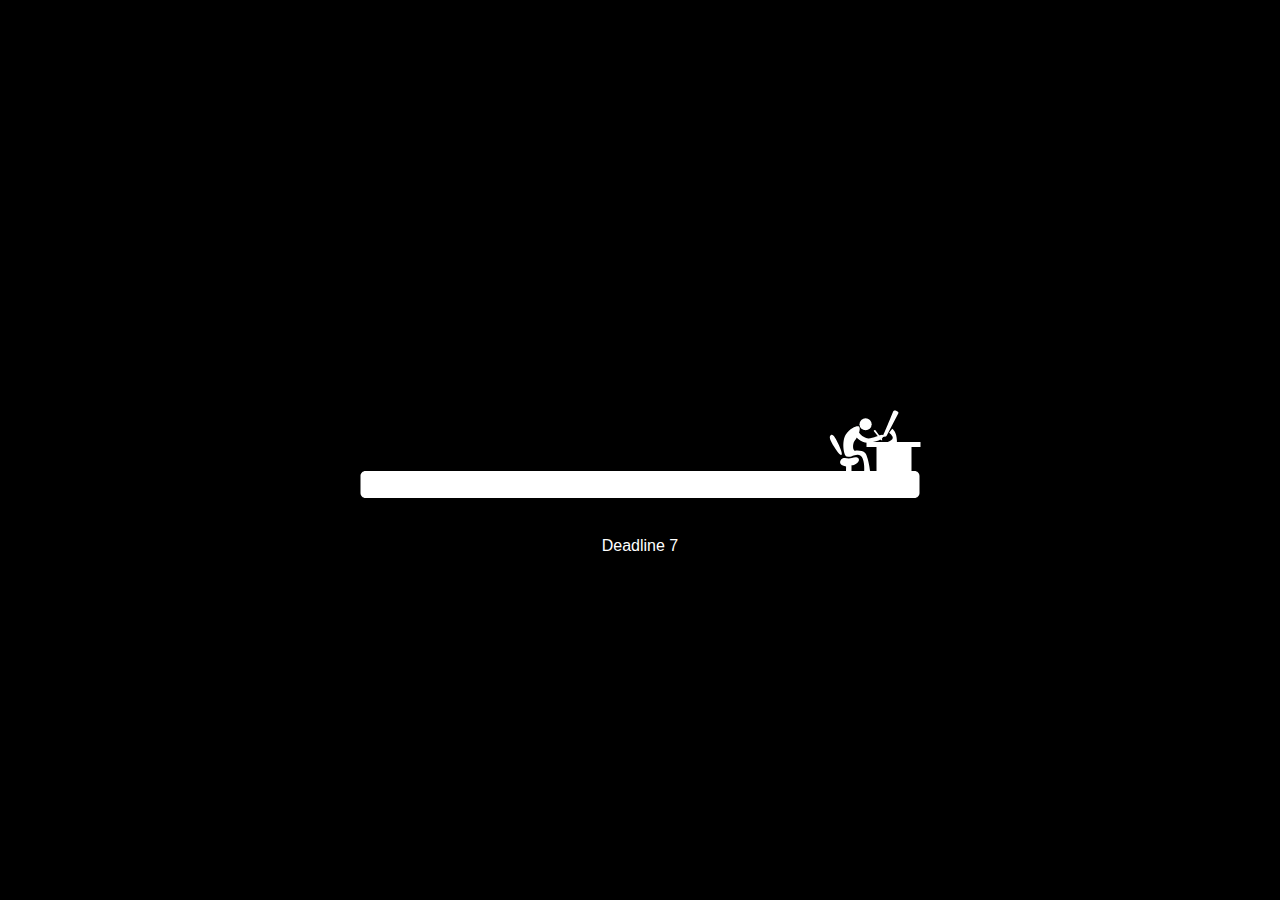
<file: index.html>
<!DOCTYPE html>
<html lang="en">

<head>
  <meta charset="UTF-8">
  <meta name="viewport" content="width=device-width, initial-scale=1.0">
  <link rel="stylesheet" href="deadline-loading.css">
  <title>Document</title>
</head>

<body>
  <!-- /*
    Svg Projects
    Author: Jonathan Trancozo
    Language: HTML, CSS3 and SVG
    */ -->
  <div id="deadline">
    <svg preserveAspectRatio="none" id="line" viewBox="0 0 581 158">
      <g id="fire">
        <rect id="mask-fire-black" x="511" y="41" width="38" height="34" />
        <g>
          <defs>
            <rect id="mask_fire" x="511" y="41" width="38" height="34" />
          </defs>
          <clipPath id="mask-fire_1_">
            <use xlink:href="#mask_fire" overflow="visible" />
          </clipPath>
          <g id="group-fire" clip-path="url(#mask-fire_1_)">
            <path id="red-flame" fill="#B71342"
              d="M528.377,100.291c6.207,0,10.947-3.272,10.834-8.576 c-0.112-5.305-2.934-8.803-8.237-10.383c-5.306-1.581-3.838-7.9-0.79-9.707c-7.337,2.032-7.581,5.891-7.11,8.238 c0.789,3.951,7.56,4.402,5.077,9.48c-2.482,5.079-8.012,1.129-6.319-2.257c-2.843,2.233-4.78,6.681-2.259,9.703 C521.256,98.809,524.175,100.291,528.377,100.291z" />
            <path id="yellow-flame" opacity="0.71" fill="#F7B523"
              d="M528.837,100.291c4.197,0,5.108-1.854,5.974-5.417 c0.902-3.724-1.129-6.207-5.305-9.931c-2.396-2.137-1.581-4.176-0.565-6.32c-4.401,1.918-3.384,5.304-2.482,6.658 c1.511,2.267,2.099,2.364,0.42,5.8c-1.679,3.435-5.42,0.764-4.275-1.527c-1.921,1.512-2.373,4.04-1.528,6.563 C522.057,99.051,525.994,100.291,528.837,100.291z" />
            <path id="white-flame" opacity="0.81" fill="#FFFFFF"
              d="M529.461,100.291c-2.364,0-4.174-1.322-4.129-3.469 c0.04-2.145,1.117-3.56,3.141-4.198c2.022-0.638,1.463-3.195,0.302-3.925c2.798,0.821,2.89,2.382,2.711,3.332 c-0.301,1.597-2.883,1.779-1.938,3.834c0.912,1.975,3.286,0.938,2.409-0.913c1.086,0.903,1.826,2.701,0.864,3.924 C532.18,99.691,531.064,100.291,529.461,100.291z" />
          </g>
        </g>
      </g>
      <g id="progress-trail">
        <path fill="#FFFFFF"
          d="M491.979,83.878c1.215-0.73-0.62-5.404-3.229-11.044c-2.583-5.584-5.034-10.066-7.229-8.878
                                  c-2.854,1.544-0.192,6.286,2.979,11.628C487.667,80.917,490.667,84.667,491.979,83.878z" />
        <path fill="#FFFFFF" d="M571,76v-5h-23.608c0.476-9.951-4.642-13.25-4.642-13.25l-3.125,4c0,0,3.726,2.7,3.625,5.125
                                  c-0.071,1.714-2.711,3.18-4.962,4.125H517v5h10v24h-25v-5.666c0,0,0.839,0,2.839-0.667s6.172-3.667,4.005-6.333
                                  s-7.49,0.333-9.656,0.166s-6.479-1.5-8.146,1.917c-1.551,3.178,0.791,5.25,5.541,6.083l-0.065,4.5H16c-2.761,0-5,2.238-5,5v17
                                  c0,2.762,2.239,5,5,5h549c2.762,0,5-2.238,5-5v-17c0-2.762-2.238-5-5-5h-3V76H571z" />
        <path fill="#FFFFFF" d="M535,65.625c1.125,0.625,2.25-1.125,2.25-1.125l11.625-22.375c0,0,0.75-0.875-1.75-2.125
                                  s-3.375,0.25-3.375,0.25s-8.75,21.625-9.875,23.5S533.875,65,535,65.625z" />
      </g>
      <g>
        <defs>
          <path id="SVGID_1_" d="M484.5,75.584c-3.172-5.342-5.833-10.084-2.979-11.628c2.195-1.188,4.646,3.294,7.229,8.878
                                   c2.609,5.64,4.444,10.313,3.229,11.044C490.667,84.667,487.667,80.917,484.5,75.584z M571,76v-5h-23.608
                                   c0.476-9.951-4.642-13.25-4.642-13.25l-3.125,4c0,0,3.726,2.7,3.625,5.125c-0.071,1.714-2.711,3.18-4.962,4.125H517v5h10v24h-25
                                   v-5.666c0,0,0.839,0,2.839-0.667s6.172-3.667,4.005-6.333s-7.49,0.333-9.656,0.166s-6.479-1.5-8.146,1.917
                                   c-1.551,3.178,0.791,5.25,5.541,6.083l-0.065,4.5H16c-2.761,0-5,2.238-5,5v17c0,2.762,2.239,5,5,5h549c2.762,0,5-2.238,5-5v-17
                                   c0-2.762-2.238-5-5-5h-3V76H571z M535,65.625c1.125,0.625,2.25-1.125,2.25-1.125l11.625-22.375c0,0,0.75-0.875-1.75-2.125
                                   s-3.375,0.25-3.375,0.25s-8.75,21.625-9.875,23.5S533.875,65,535,65.625z" />
        </defs>
        <clipPath id="SVGID_2_">
          <use xlink:href="#SVGID_1_" overflow="visible" />
        </clipPath>
        <rect id="progress-time-fill" x="-100%" y="34" clip-path="url(#SVGID_2_)" fill="#BE002A" width="586"
          height="103" />
      </g>

      <g id="death-group">
        <path id="death" fill="#BE002A" d="M-46.25,40.416c-5.42-0.281-8.349,3.17-13.25,3.918c-5.716,0.871-10.583-0.918-10.583-0.918
                                             C-67.5,49-65.175,50.6-62.083,52c5.333,2.416,4.083,3.5,2.084,4.5c-16.5,4.833-15.417,27.917-15.417,27.917L-75.5,84.75
                                             c-1,12.25-20.25,18.75-20.25,18.75s39.447,13.471,46.25-4.25c3.583-9.333-1.553-16.869-1.667-22.75
                                             c-0.076-3.871,2.842-8.529,6.084-12.334c3.596-4.22,6.958-10.374,6.958-15.416C-38.125,43.186-39.833,40.75-46.25,40.416z
                                             M-40,51.959c-0.882,3.004-2.779,6.906-4.154,6.537s-0.939-4.32,0.112-7.704c0.82-2.64,2.672-5.96,3.959-5.583
                                             C-39.005,45.523-39.073,48.8-40,51.959z" />
        <path id="death-arm" fill="#BE002A"
          d="M-53.375,75.25c0,0,9.375,2.25,11.25,0.25s2.313-2.342,3.375-2.791
                                                 c1.083-0.459,4.375-1.75,4.292-4.75c-0.101-3.627,0.271-4.594,1.333-5.043c1.083-0.457,2.75-1.666,2.75-1.666
                                                 s0.708-0.291,0.5-0.875s-0.791-2.125-1.583-2.959c-0.792-0.832-2.375-1.874-2.917-1.332c-0.542,0.541-7.875,7.166-7.875,7.166
                                                 s-2.667,2.791-3.417,0.125S-49.833,61-49.833,61s-3.417,1.416-3.417,1.541s-1.25,5.834-1.25,5.834l-0.583,5.833L-53.375,75.25z" />
        <path id="death-tool" fill="#BE002A"
          d="M-20.996,26.839l-42.819,91.475l1.812,0.848l38.342-81.909c0,0,8.833,2.643,12.412,7.414
                                                  c5,6.668,4.75,14.084,4.75,14.084s4.354-7.732,0.083-17.666C-10,32.75-19.647,28.676-19.647,28.676l0.463-0.988L-20.996,26.839z" />
      </g>
      <path id="designer-body" fill="#FEFFFE" d="M514.75,100.334c0,0,1.25-16.834-6.75-16.5c-5.501,0.229-5.583,3-10.833,1.666
                                                   c-3.251-0.826-5.084-15.75-0.834-22c4.948-7.277,12.086-9.266,13.334-7.833c2.25,2.583-2,10.833-4.5,14.167
                                                   c-2.5,3.333-1.833,10.416,0.5,9.916s8.026-0.141,10,2.25c3.166,3.834,4.916,17.667,4.916,17.667l0.917,2.5l-4,0.167L514.75,100.334z
                                                   " />

      <circle id="designer-head" fill="#FEFFFE" cx="516.083" cy="53.25" r="6.083" />

      <g id="designer-arm-grop">
        <path id="designer-arm" fill="#FEFFFE"
          d="M505.875,64.875c0,0,5.875,7.5,13.042,6.791c6.419-0.635,11.833-2.791,13.458-4.041s2-3.5,0.25-3.875
                                                    s-11.375,5.125-16,3.25c-5.963-2.418-8.25-7.625-8.25-7.625l-2,1.125L505.875,64.875z" />
        <path id="designer-pen" fill="#FEFFFE" d="M525.75,59.084c0,0-0.423-0.262-0.969,0.088c-0.586,0.375-0.547,0.891-0.547,0.891l7.172,8.984l1.261,0.453
                                                    l-0.104-1.328L525.75,59.084z" />
      </g>
    </svg>

    <div class="deadline-days">
      Deadline <span class="day">7</span> <span class="days">days</span>
    </div>

  </div>

  <script src="jquery.js"></script>
  <script src="deadline-loading.js"></script>
</body>

</html>
</file>
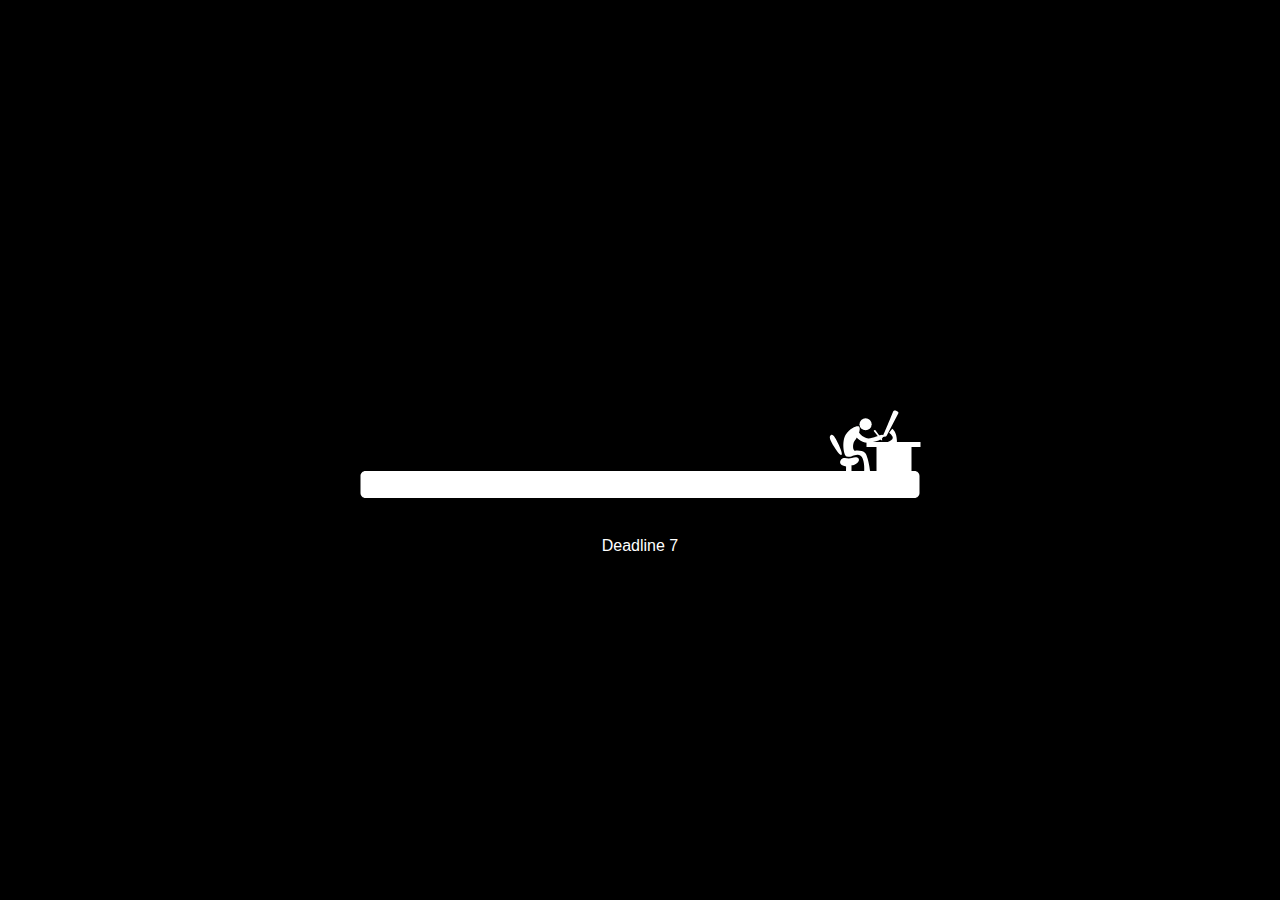
<file: deadline-loading.html>
<!DOCTYPE html>
<html lang="en">
  <head>
    <meta charset="UTF-8">
    <meta name="viewport" content="width=device-width, initial-scale=1.0">
    <link rel="stylesheet" href="deadline-loading.css">
    <title>Document</title>
  </head>
  <body>
    <!-- /*
    Svg Projects
    Author: Jonathan Trancozo
    Language: HTML, CSS3 and SVG
    */ -->
    <div id="deadline">
      <svg preserveAspectRatio="none" id="line" viewBox="0 0 581 158">
        <g id="fire">
          <rect id="mask-fire-black" x="511" y="41" width="38" height="34"/>
          <g>
            <defs>
              <rect id="mask_fire" x="511" y="41" width="38" height="34"/>
            </defs>
            <clipPath id="mask-fire_1_">
              <use xlink:href="#mask_fire"  overflow="visible"/>
            </clipPath>
            <g id="group-fire" clip-path="url(#mask-fire_1_)">
              <path id="red-flame" fill="#B71342" d="M528.377,100.291c6.207,0,10.947-3.272,10.834-8.576 c-0.112-5.305-2.934-8.803-8.237-10.383c-5.306-1.581-3.838-7.9-0.79-9.707c-7.337,2.032-7.581,5.891-7.11,8.238 c0.789,3.951,7.56,4.402,5.077,9.48c-2.482,5.079-8.012,1.129-6.319-2.257c-2.843,2.233-4.78,6.681-2.259,9.703 C521.256,98.809,524.175,100.291,528.377,100.291z"/>
              <path id="yellow-flame" opacity="0.71" fill="#F7B523" d="M528.837,100.291c4.197,0,5.108-1.854,5.974-5.417 c0.902-3.724-1.129-6.207-5.305-9.931c-2.396-2.137-1.581-4.176-0.565-6.32c-4.401,1.918-3.384,5.304-2.482,6.658 c1.511,2.267,2.099,2.364,0.42,5.8c-1.679,3.435-5.42,0.764-4.275-1.527c-1.921,1.512-2.373,4.04-1.528,6.563 C522.057,99.051,525.994,100.291,528.837,100.291z"/>
              <path id="white-flame" opacity="0.81" fill="#FFFFFF" d="M529.461,100.291c-2.364,0-4.174-1.322-4.129-3.469 c0.04-2.145,1.117-3.56,3.141-4.198c2.022-0.638,1.463-3.195,0.302-3.925c2.798,0.821,2.89,2.382,2.711,3.332 c-0.301,1.597-2.883,1.779-1.938,3.834c0.912,1.975,3.286,0.938,2.409-0.913c1.086,0.903,1.826,2.701,0.864,3.924 C532.18,99.691,531.064,100.291,529.461,100.291z"/>
            </g>
          </g>
        </g>
        <g id="progress-trail">
          <path fill="#FFFFFF" d="M491.979,83.878c1.215-0.73-0.62-5.404-3.229-11.044c-2.583-5.584-5.034-10.066-7.229-8.878
                                  c-2.854,1.544-0.192,6.286,2.979,11.628C487.667,80.917,490.667,84.667,491.979,83.878z"/>
          <path fill="#FFFFFF" d="M571,76v-5h-23.608c0.476-9.951-4.642-13.25-4.642-13.25l-3.125,4c0,0,3.726,2.7,3.625,5.125
                                  c-0.071,1.714-2.711,3.18-4.962,4.125H517v5h10v24h-25v-5.666c0,0,0.839,0,2.839-0.667s6.172-3.667,4.005-6.333
                                  s-7.49,0.333-9.656,0.166s-6.479-1.5-8.146,1.917c-1.551,3.178,0.791,5.25,5.541,6.083l-0.065,4.5H16c-2.761,0-5,2.238-5,5v17
                                  c0,2.762,2.239,5,5,5h549c2.762,0,5-2.238,5-5v-17c0-2.762-2.238-5-5-5h-3V76H571z"/>
          <path fill="#FFFFFF" d="M535,65.625c1.125,0.625,2.25-1.125,2.25-1.125l11.625-22.375c0,0,0.75-0.875-1.75-2.125
                                  s-3.375,0.25-3.375,0.25s-8.75,21.625-9.875,23.5S533.875,65,535,65.625z"/>
        </g>
        <g>
          <defs>
            <path id="SVGID_1_" d="M484.5,75.584c-3.172-5.342-5.833-10.084-2.979-11.628c2.195-1.188,4.646,3.294,7.229,8.878
                                   c2.609,5.64,4.444,10.313,3.229,11.044C490.667,84.667,487.667,80.917,484.5,75.584z M571,76v-5h-23.608
                                   c0.476-9.951-4.642-13.25-4.642-13.25l-3.125,4c0,0,3.726,2.7,3.625,5.125c-0.071,1.714-2.711,3.18-4.962,4.125H517v5h10v24h-25
                                   v-5.666c0,0,0.839,0,2.839-0.667s6.172-3.667,4.005-6.333s-7.49,0.333-9.656,0.166s-6.479-1.5-8.146,1.917
                                   c-1.551,3.178,0.791,5.25,5.541,6.083l-0.065,4.5H16c-2.761,0-5,2.238-5,5v17c0,2.762,2.239,5,5,5h549c2.762,0,5-2.238,5-5v-17
                                   c0-2.762-2.238-5-5-5h-3V76H571z M535,65.625c1.125,0.625,2.25-1.125,2.25-1.125l11.625-22.375c0,0,0.75-0.875-1.75-2.125
                                   s-3.375,0.25-3.375,0.25s-8.75,21.625-9.875,23.5S533.875,65,535,65.625z"/>
          </defs>
          <clipPath id="SVGID_2_">
            <use xlink:href="#SVGID_1_"  overflow="visible"/>
          </clipPath>
          <rect id="progress-time-fill" x="-100%" y="34" clip-path="url(#SVGID_2_)" fill="#BE002A" width="586" height="103"/>
        </g>
    
        <g id="death-group">
          <path id="death" fill="#BE002A" d="M-46.25,40.416c-5.42-0.281-8.349,3.17-13.25,3.918c-5.716,0.871-10.583-0.918-10.583-0.918
                                             C-67.5,49-65.175,50.6-62.083,52c5.333,2.416,4.083,3.5,2.084,4.5c-16.5,4.833-15.417,27.917-15.417,27.917L-75.5,84.75
                                             c-1,12.25-20.25,18.75-20.25,18.75s39.447,13.471,46.25-4.25c3.583-9.333-1.553-16.869-1.667-22.75
                                             c-0.076-3.871,2.842-8.529,6.084-12.334c3.596-4.22,6.958-10.374,6.958-15.416C-38.125,43.186-39.833,40.75-46.25,40.416z
                                             M-40,51.959c-0.882,3.004-2.779,6.906-4.154,6.537s-0.939-4.32,0.112-7.704c0.82-2.64,2.672-5.96,3.959-5.583
                                             C-39.005,45.523-39.073,48.8-40,51.959z"/>
          <path id="death-arm" fill="#BE002A" d="M-53.375,75.25c0,0,9.375,2.25,11.25,0.25s2.313-2.342,3.375-2.791
                                                 c1.083-0.459,4.375-1.75,4.292-4.75c-0.101-3.627,0.271-4.594,1.333-5.043c1.083-0.457,2.75-1.666,2.75-1.666
                                                 s0.708-0.291,0.5-0.875s-0.791-2.125-1.583-2.959c-0.792-0.832-2.375-1.874-2.917-1.332c-0.542,0.541-7.875,7.166-7.875,7.166
                                                 s-2.667,2.791-3.417,0.125S-49.833,61-49.833,61s-3.417,1.416-3.417,1.541s-1.25,5.834-1.25,5.834l-0.583,5.833L-53.375,75.25z"/>
          <path id="death-tool" fill="#BE002A" d="M-20.996,26.839l-42.819,91.475l1.812,0.848l38.342-81.909c0,0,8.833,2.643,12.412,7.414
                                                  c5,6.668,4.75,14.084,4.75,14.084s4.354-7.732,0.083-17.666C-10,32.75-19.647,28.676-19.647,28.676l0.463-0.988L-20.996,26.839z"/>
        </g>
        <path id="designer-body" fill="#FEFFFE" d="M514.75,100.334c0,0,1.25-16.834-6.75-16.5c-5.501,0.229-5.583,3-10.833,1.666
                                                   c-3.251-0.826-5.084-15.75-0.834-22c4.948-7.277,12.086-9.266,13.334-7.833c2.25,2.583-2,10.833-4.5,14.167
                                                   c-2.5,3.333-1.833,10.416,0.5,9.916s8.026-0.141,10,2.25c3.166,3.834,4.916,17.667,4.916,17.667l0.917,2.5l-4,0.167L514.75,100.334z
                                                   "/>
    
        <circle id="designer-head" fill="#FEFFFE" cx="516.083" cy="53.25" r="6.083"/>
    
        <g id="designer-arm-grop">
          <path id="designer-arm" fill="#FEFFFE" d="M505.875,64.875c0,0,5.875,7.5,13.042,6.791c6.419-0.635,11.833-2.791,13.458-4.041s2-3.5,0.25-3.875
                                                    s-11.375,5.125-16,3.25c-5.963-2.418-8.25-7.625-8.25-7.625l-2,1.125L505.875,64.875z"/>
          <path id="designer-pen" fill="#FEFFFE" d="M525.75,59.084c0,0-0.423-0.262-0.969,0.088c-0.586,0.375-0.547,0.891-0.547,0.891l7.172,8.984l1.261,0.453
                                                    l-0.104-1.328L525.75,59.084z"/>
        </g>
      </svg>
    
      <div class="deadline-days">
        Deadline <span class="day">7</span> <span class="days">days</span>
      </div>
    
    </div>
      
    <script src="jquery.js"></script> 
    <script src="deadline-loading.js"></script>
  </body>
</html>
</file>
<file: deadline-loading.css>
/*
Svg Projects
Author: Jonathan Trancozo
Language: HTML, CSS3 and SVG
*/

html {
  font-size: 1em;
  line-height: 1.4;
}

html,
body {
  height: 100%;
}

body {
  margin: 0;
  padding: 0;
  background: #000;
}


#deadline {
  width:581px;
  max-width: 100%;
  height:158px;
  position: absolute;
  top: 50%;
  left: 50%;
  z-index: 1;
  -webkit-transform: translate(-50%, -50%);
  transform: translate(-50%, -50%);
}

#deadline svg {
  width: 100%;
}

#progress-time-fill {
  animation-name: progress-fill; 
  animation-timing-function: linear; 
  animation-iteration-count: infinite;
}

/* Death */
#death-group {
  animation-name: walk;
  animation-timing-function: ease; 
  animation-iteration-count: infinite;
  transform: translateX(0);
}

#death-arm {
  animation: move-arm 3s ease infinite;
  /* transform-origin: left center; */
  transform-origin: -60px 74px;
}

#death-tool {
  animation: move-tool 3s ease infinite;
  transform-origin: -48px center;
}

/* Designer */

#designer-arm-grop {
  animation: write 1.5s ease infinite;
  transform: translate(0, 0) rotate(0deg) scale(1, 1);
  transform-origin: 90% top;
}

.deadline-days {
  color: #fff;
  text-align: center;
  width: 100px;
  margin: 0 auto;
  position: relative;
  height: 20px;
  font-family: 'Oswald', sans-serif;
}

.deadline-days .inner {
  width: 100px;
  position: relative;
  top: 0;
  left: 0;
}

.mask-red,
.mask-white {
  position: absolute;
  top: 0;
  width: 100%;
  overflow: hidden;
  height: 100%;
}

.mask-red {
  left: 0;
  width: 0;
  color: #BE002A;
  animation: text-red 20s ease infinite;
  z-index: 2;
  background: #000;
}
.mask-white {
  right: 0;
}

/* Flames */

#red-flame {
  opacity: 0;
  animation: show-flames 20s ease infinite, red-flame 120ms ease infinite;
  transform-origin: center bottom;
}

#yellow-flame {
  opacity: 0;
  animation: show-flames 20s ease infinite, yellow-flame 120ms ease infinite;
  transform-origin: center bottom;
}

#white-flame {
  opacity: 0;
  animation: show-flames 20s ease infinite, red-flame 100ms ease infinite;
  transform-origin: center bottom;
}

@keyframes progress-fill {
  0% {
      x: -100%;
  }

  100% {
      x: -3%;
  }
}

@keyframes walk {
  0% {
      transform: translateX(0);
  }
  6% {
      transform: translateX(0);
  }
  10% {
      transform: translateX(100px);
  }

  15% {
      transform: translateX(140px);
  }

  25% {
      transform: translateX(170px);
  }

  35% {
      transform: translateX(220px);
  }

  45% {
      transform: translateX(280px);
  }

  55% {
      transform: translateX(340px);
  }

  65% {
      transform: translateX(370px);
  }

  75% {
      transform: translateX(430px);
  }

  85% {
      transform: translateX(460px);
  }

  100% {
      transform: translateX(520px);
  }
}

@keyframes move-arm {
  0% {
      transform: rotate(0);
  }

  5% {
      transform: rotate(0);
  }

  9% {
      transform: rotate(40deg);
  }

  80% {
      transform: rotate(0);
  }
}

@keyframes move-tool {
  0% {
      transform: rotate(0);
  }

  5% {
      transform: rotate(0);
  }

  9% {
      transform: rotate(50deg);
  }

  80% {
      transform: rotate(0);
  }
}

/* Design animations */

@keyframes write {
  0% {
      transform: translate(0, 0) rotate(0deg) scale(1, 1);
  }

  16% {
      transform: translate(0px, 0px) rotate(5deg) scale(0.8, 1);
  }

  32% {
      transform: translate(0px, 0px) rotate(0deg) scale(1, 1);
  }

  48% {
      transform: translate(0px, 0px) rotate(6deg) scale(0.8, 1);
  }

  65% {
      transform: translate(0px, 0px) rotate(0deg) scale(1, 1);
  }

  83% {
      transform: translate(0px, 0px) rotate(4deg) scale(0.8, 1);
  }
}

@keyframes text-red {
  0% {
      width: 0%;
  }

  100% {
      width: 98%;
  }
}

/* Flames */

/* @keyframes show-flames {
  0% {
      transform:  translateY(0);
  }
  74% {
      transform:  translateY(0);
  }
  80% {
      transform:  translateY(-30px);
  }
  97% {
      transform:  translateY(-30px);
  }
  100% {
      transform: translateY(0px);
  }
} */

@keyframes show-flames {
  0% {
      opacity: 0;
  }
  74% {
      opacity: 0;
  }
  80% {
      opacity: 1;
  }
  99% {
      opacity: 1;
  }
  100% {
      opacity: 0;
  }
}

@keyframes red-flame {
  0% {
      transform: translateY(-30px) scale(1, 1);
  }

  25% {
      transform: translateY(-30px) scale(1.1, 1.1);
  }

  75% {
      transform: translateY(-30px) scale(0.8, 0.7); 
  }

  100% {
      transform: translateY(-30px) scale(1, 1); 
  }
}

@keyframes yellow-flame {
  0% {
      transform: translateY(-30px) scale(0.8, 0.7);
  }

  50% {
      transform: translateY(-30px) scale(1.1, 1.2);
  }

  100% {
      transform: translateY(-30px) scale(1, 1);
  }
}
</file>
